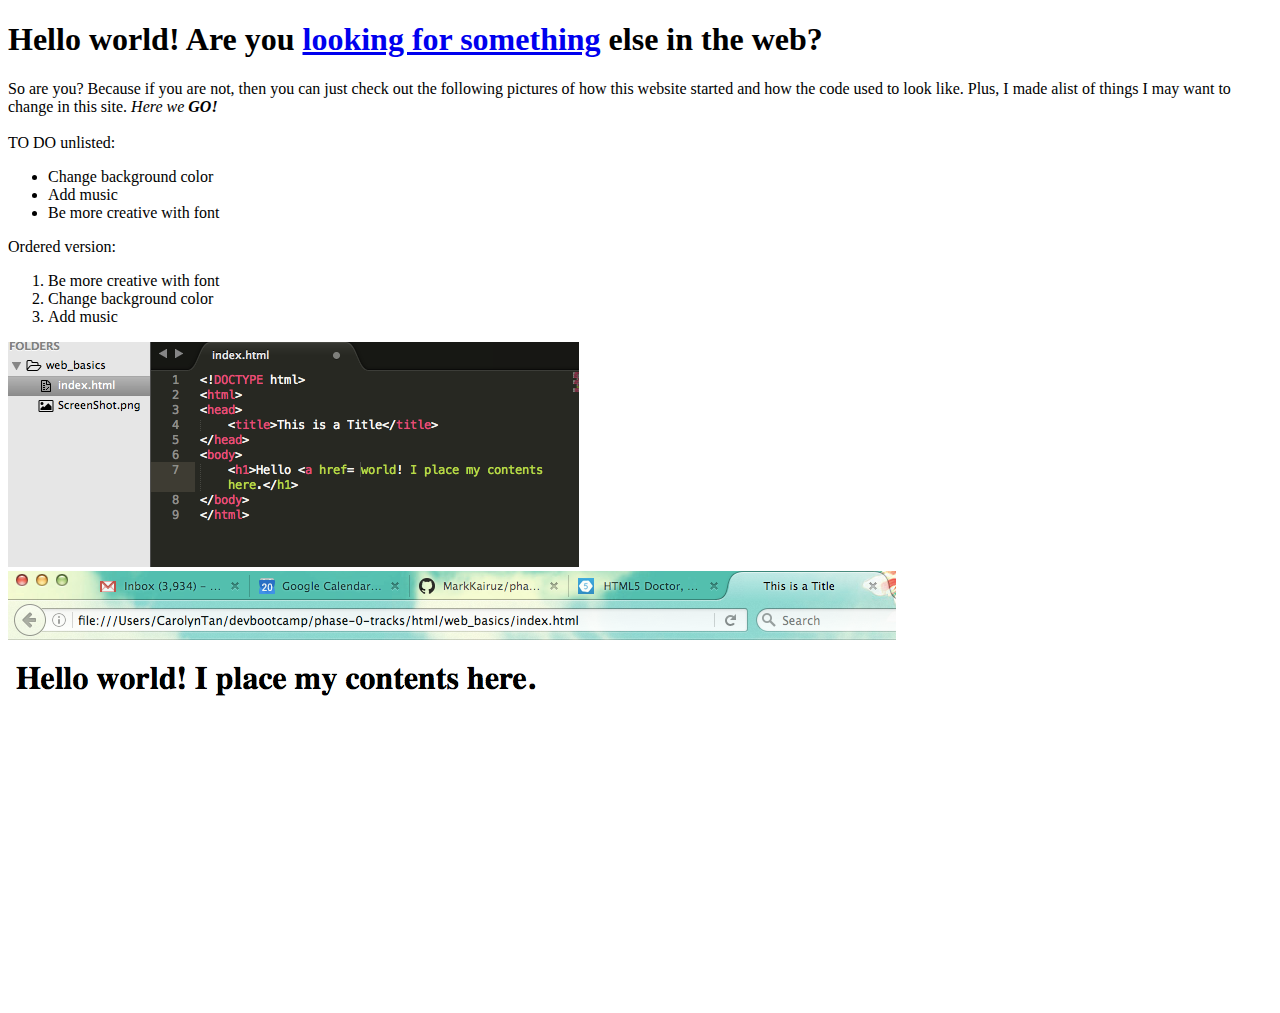
<file: html/web_basics/index.html>
<!DOCTYPE html>
<html>
<head>
	<title>This is a Title</title>
</head>
<body>
	<h1>Hello world! Are you <a href="http://www.bing.com/">looking for something</a> else in the web?</h1><p>So are you? Because if you are not, then you can just check out the following pictures of how this website started and how the code used to look like. Plus, I made alist of things I may want to change in this site.

	<em>Here we <strong>GO!</strong></em> 

	<br>
	<br>

TO DO unlisted:

<ul>
	<li>Change background color</li>
	<li>Add music</li>
	<li>Be more creative with font</li>
</ul>

Ordered version:

<ol>
	<li>Be more creative with font</li>
	<li>Change background color</li>
	<li>Add music</li>
</ol>

<img src="First_Webpage_design.png">

<img src="Fist_Webpage_look.png">

</body>
</html>
</file>
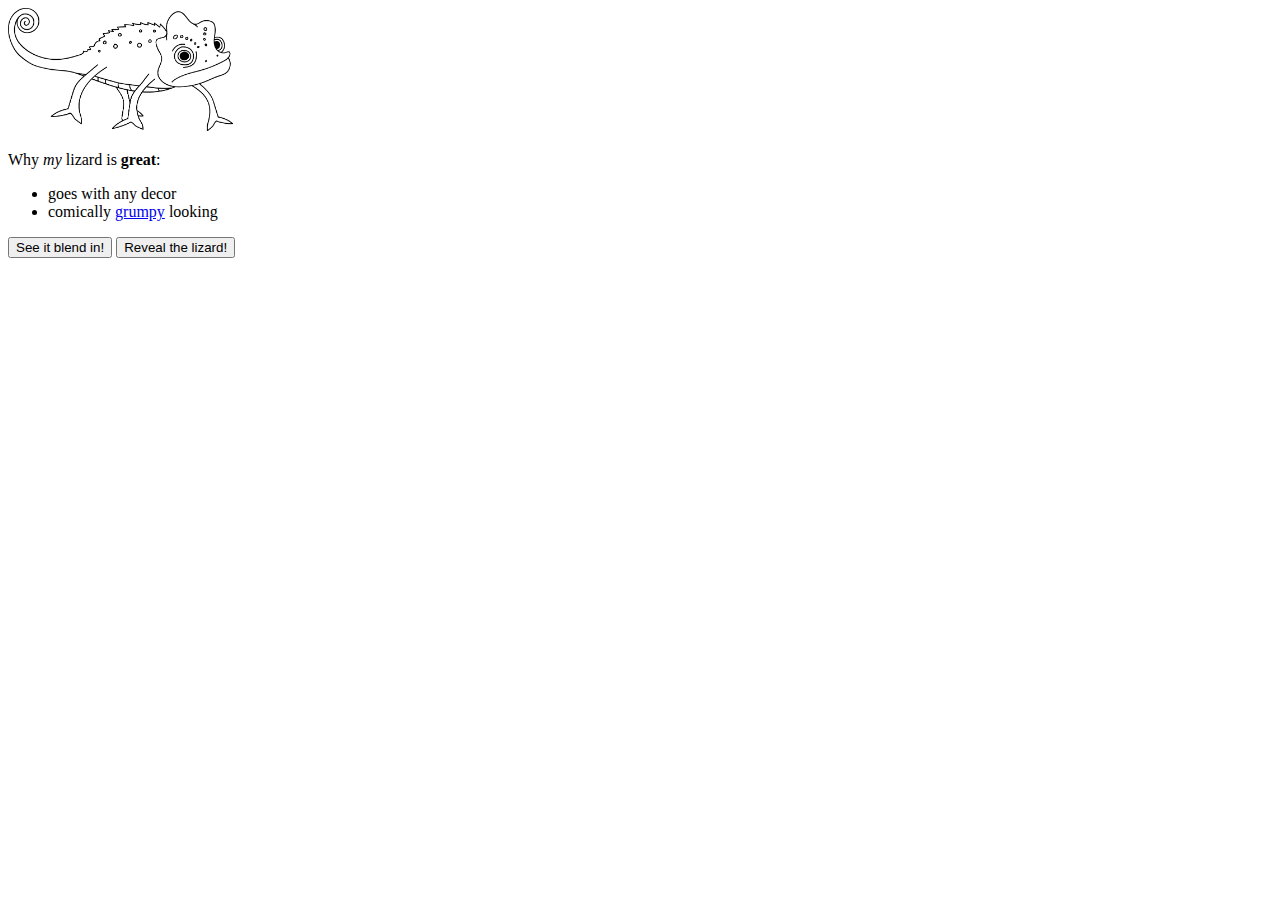
<file: web_dev/chameleon/index.html>
<!DOCTYPE html>
<html>
<head>
  <title>About My Pet</title>
  <link rel="stylesheet" href="style.css">
</head>
<body>
  <div id="about-my-pet">
    <img id="lizard-photo" src="chameleon.png">
    <p>Why <em>my</em> lizard is <strong>great</strong>:</p>
    <ul>
      <li>goes with any decor</li>
      <li>comically <a href="http://grumpy.com">grumpy</a> looking</li>
    </ul>
    <button>See it blend in!</button>
    <button>Reveal the lizard!</button>
  </div>
  <script src="script.js"></script>
</body>
</html>
</file>
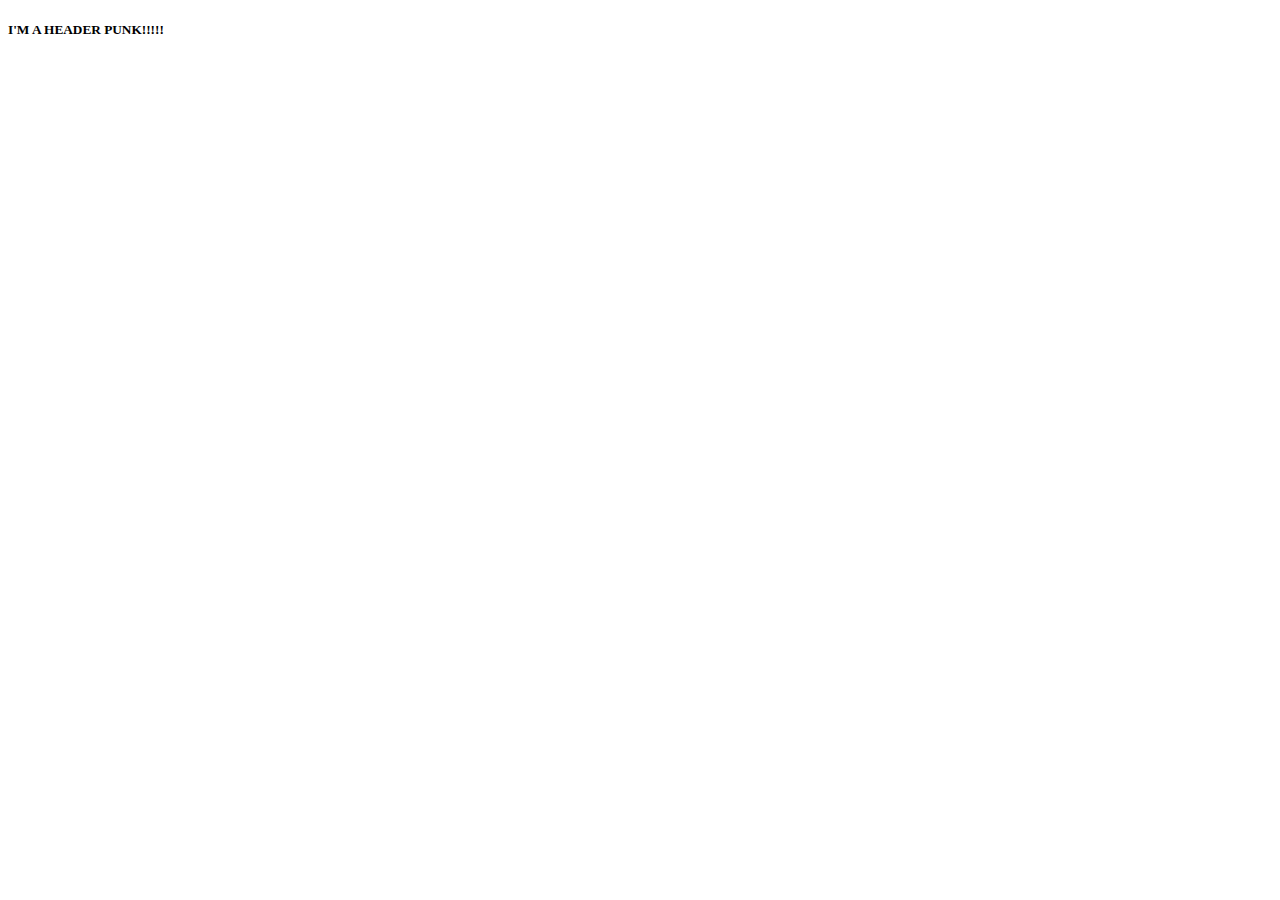
<file: web_dev/client_side_js/index.html>
<!DOCTYPE html>
<html>
<head>
	<title>using scripts in HTML</title>
</head>
<body>
	<h5 id="example">I'M A HEADER PUNK!!!!!</h5>
	<script type="text/javascript" src="script.js"></script>
</body>
</html>
</file>
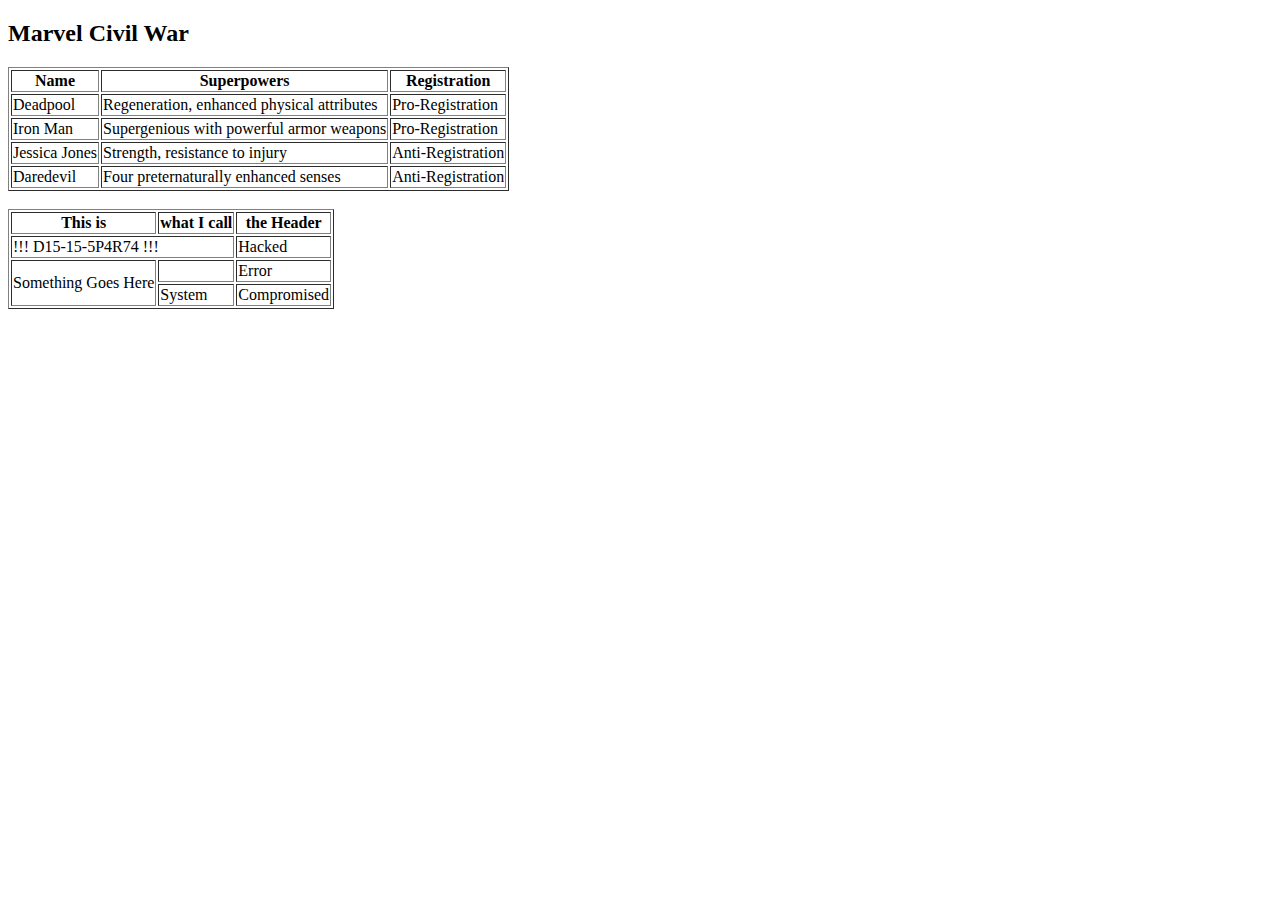
<file: html/table-practice.html>
<!DOCTYPE html>
<html>
<head>
	<title>Table Practice</title>
</head>
<body>
<h2>Marvel Civil War</h2>
<table border=1>
  <tr>
    <th>Name</th>
    <th>Superpowers</th>
    <th>Registration</th>
  </tr>
  <tr>
    <td>Deadpool</td>
    <td>Regeneration, enhanced physical attributes</td>
    <td>Pro-Registration</td>
  </tr>
  <tr>
  	<td>Iron Man</td>
  	<td>Supergenious with powerful armor weapons</td>
  	<td>Pro-Registration</td>
  </tr>
  <tr>
    <td>Jessica Jones</td>
    <td>Strength, resistance to injury</td>
    <td>Anti-Registration</td>
  </tr>
  <tr>
  	<td>Daredevil</td>
  	<td>Four preternaturally enhanced senses</td>
  	<td>Anti-Registration</td>
  </tr>
</table>
<br>
<table border=1>
    <tr>
      <th>This is</th>
      <th>what I call</th>
      <th>the Header</th>
    </tr>
    <tr>
      <td colspan="2">!!!   D15-15-5P4R74   !!!</td>
      <td>Hacked</td>
    </tr>
    <tr>
      <td rowspan="2">Something Goes Here</td>
      <td>&nbsp;</td>
      <td>Error</td>
    </tr>
    <tr>
      <td>System</td>
      <td>Compromised</td>
    </tr>
</table>
</body>
</html>
</file>
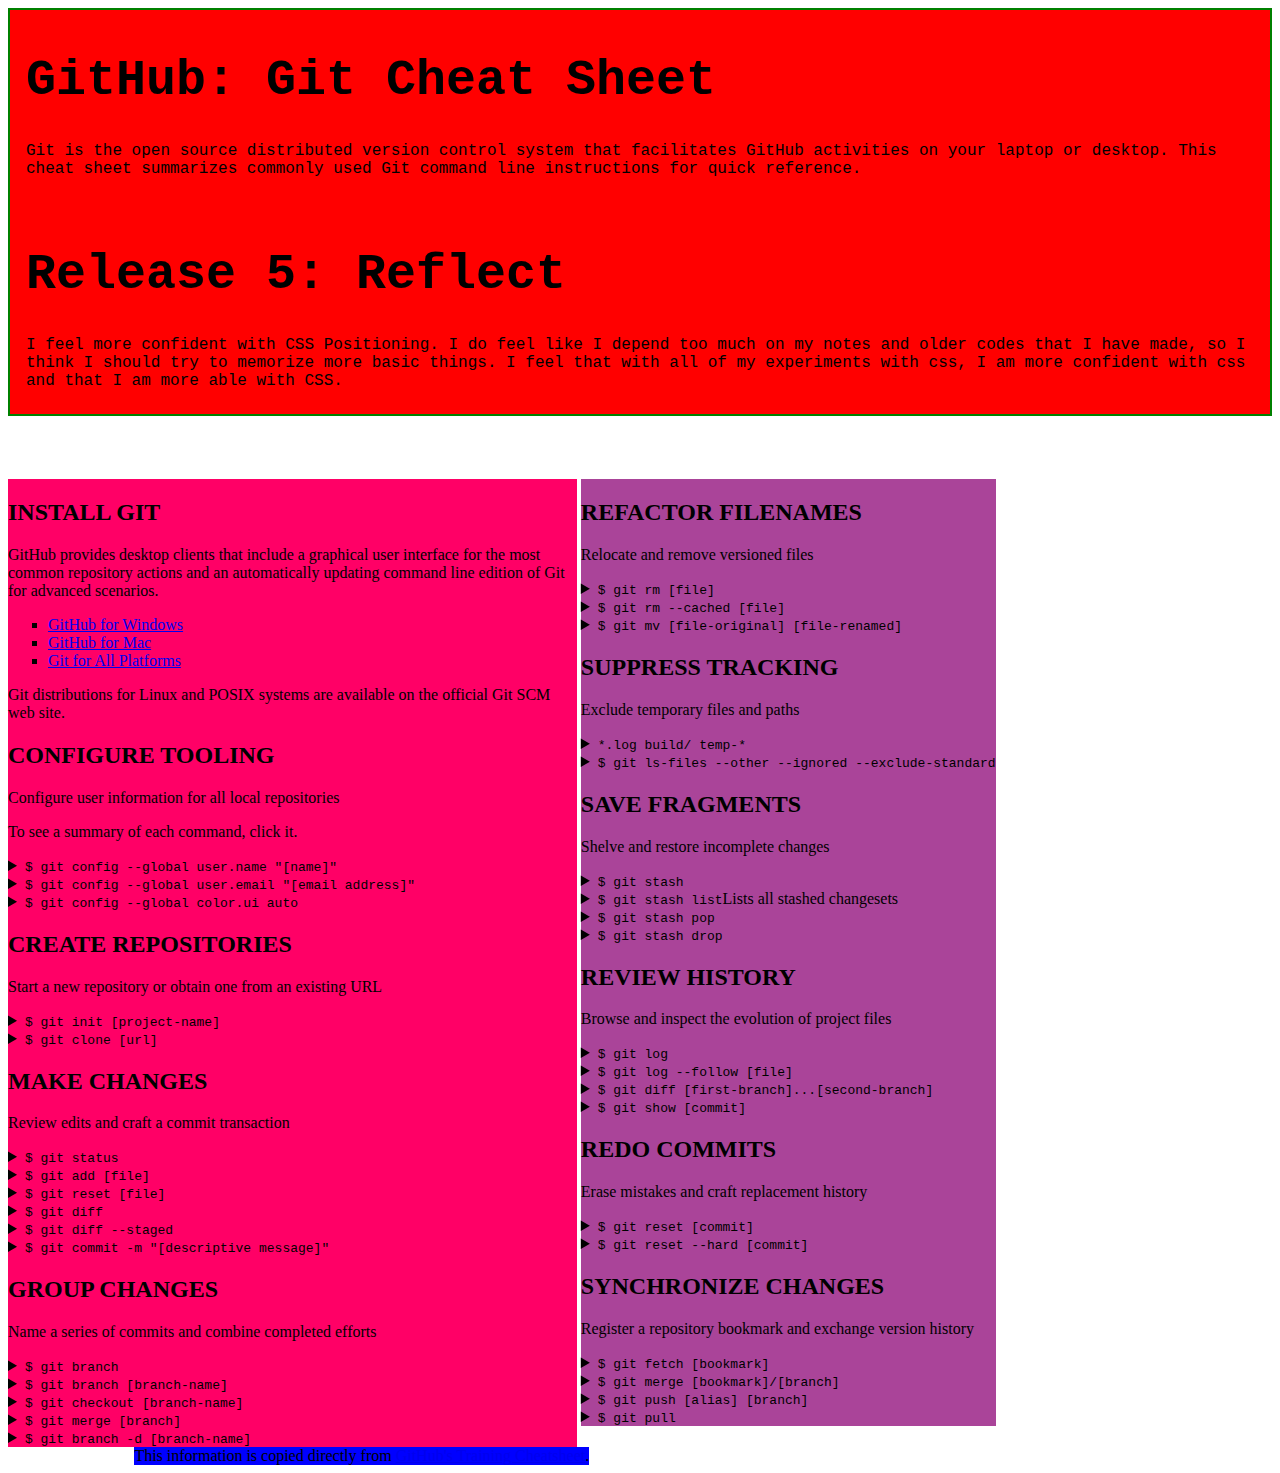
<file: css/gps/gps2-1.html>
<!--
Write your names here:
1.
2.

We spent [#] hours on this challenge.
-->

<!-- This challenge uses HTML5 syntax that may not be available in all browsers (It works in Chrome and Safari, from my testing. (<details> and<summary>). -->

<!DOCTYPE html>
<html lang="en">
  <head>
    <meta charset="UTF-8">
    <link rel="stylesheet" href="gps2-1.css">  <!-- Insert a link to the stylesheet here -->
    <title>Git Cheat Sheet</title>
  </head>

  <body>
    <header>
      <h1>GitHub: Git Cheat Sheet</h1>
      <p>Git is the open source distributed version control system that
        facilitates GitHub activities on your laptop or desktop.
        This cheat sheet summarizes commonly used Git command line
        instructions for quick reference.</p>
        <br>
        <h1>Release 5: Reflect</h1>
        <p>I feel more confident with CSS Positioning. I do feel like I depend too much on my notes and older codes that I have made, so I think I should try to memorize more basic things. I feel that with all of my experiments with css, I am more confident with css and that I am more able with CSS.</p>
    </header>

    <section class="column-1">
      <article>
        <h2>INSTALL GIT</h2>
        <p>GitHub provides desktop clients that include a graphical user
        interface for the most common repository actions and an automatically
        updating command line edition of Git for advanced scenarios.</p>
        <ul>
          <li><a href="https://windows.github.com">GitHub for Windows</a></li>
          <li><a href="https://mac.github.com">GitHub for Mac</a></li>
          <li><a href="http://git-scm.com">Git for All Platforms</a></li>
        </ul>

        Git distributions for Linux and POSIX systems are available on the
        official Git SCM web site.
      </article>

      <article>
        <h2>CONFIGURE TOOLING</h2>
        <p>Configure user information for all local repositories</p>
        <p> To see a summary of each command, click it.</p>

        <details>
          <summary><code>$ git config --global user.name "[name]"</code></summary>
          <p>Sets the name you want attached to your commit transactions</p>
        </details>

        <details>
          <summary><code>$ git config --global user.email "[email address]"</code></summary>
          <p>Sets the email you want atached to your commit transactions</p>
        </details>

        <details>
          <summary><code>$ git config --global color.ui auto</code></summary>
          <p>Enables helpful colorization of command line output</p>
        </details>
      </article>

      <article>
        <h2>CREATE REPOSITORIES</h2>
        <p>Start a new repository or obtain one from an existing URL</p>

        <details>
          <summary><code>$ git init [project-name]</code></summary>
          <p>Creates a new local repository with the specified name</p>
        </details>

        <details>
          <summary><code>$ git clone [url]</code></summary>
          <p>Downloads a project and its entire version history</p>
        </details>
      </article>

      <article>
        <h2>MAKE CHANGES</h2>
        <p>Review edits and craft a commit transaction</p>

        <details>
          <summary><code>$ git status</code></summary>
          <p>Lists all new or modified files to be committed</p>
        </details>

        <details>
          <summary><code>$ git add [file]</code></summary>
          <p>Snapshots the file in preparation for versioning</p>
        </details>

        <details>
          <summary><code>$ git reset [file]</code></summary>
          <p>Unstages the file, but preserve its contents</p>
        </details>

        <details>
          <summary><code>$ git diff</code></summary>
          <p>Shows file differences not yet staged</p>
        </details>

        <details>
          <summary><code>$ git diff --staged</code></summary>
          <p>Shows file differences between staging and the last file version</p>
        </details>

        <details>
          <summary><code>$ git commit -m "[descriptive message]"</code></summary>
          <p>Records file snapshots permanently in version history</p>
        </details>
      </article>

      <article>
        <h2>GROUP CHANGES</h2>
        <p>Name a series of commits and combine completed efforts</p>

        <details>
          <summary><code>$ git branch</code></summary>
          <p>Lists all local branches in the current repository</p>
        </details>

        <details>
          <summary><code>$ git branch [branch-name]</code></summary>
          <p>Creates a new branch</p>
        </details>

        <details>
          <summary><code>$ git checkout [branch-name]</code></summary>
          <p>Switches to the specified branch and updates the working directory</p>
        </details>

        <details>
          <summary><code>$ git merge [branch]</code></summary>
          <p>Combines the specified branch’s history into the current branch</p>
        </details>

        <details>
          <summary><code>$ git branch -d [branch-name]</code></summary>
          <p>Deletes the specified branch</p>
        </details>
      </article>
    </section>

    <section class="column-2">
      <article>
        <h2>REFACTOR FILENAMES</h2>
        <p>Relocate and remove versioned files</p>

        <details>
          <summary><code>$ git rm [file]</code></summary>
          <p>Deletes the file from the working directory and stages the deletion</p>
        </details>

        <details>
          <summary><code>$ git rm --cached [file]</code></summary>
          <p>Removes the file from version control but preserves the file locally</p>
        </details>

        <details>
          <summary><code>$ git mv [file-original] [file-renamed]</code></summary>
          <p>Changes the file name and prepares it for commit</p>
        </details>
      </article>

      <article>
        <h2>SUPPRESS TRACKING</h2>
        <p>Exclude temporary files and paths</p>

        <details>
          <summary><code>*.log
                    build/
                    temp-*
          </code></summary>
          <p>A text file named .gitignore suppresses accidental versioning of files and paths matching the specified paterns</p>
        </details>

        <details>
          <summary><code>$ git ls-files --other --ignored --exclude-standard</code></summary>
          <p>Lists all ignored files in this project</p>
        </details>
      </article>

      <article>
        <h2>SAVE FRAGMENTS</h2>
        <p>Shelve and restore incomplete changes</p>

        <details>
          <summary><code>$ git stash</code></summary>
          <p>Temporarily stores all modified tracked files</p>
        </details>

        <details>
          <summary><code>$ git stash list</code>Lists all stashed changesets</summary>
          <p></p>
        </details>

        <details>
          <summary><code>$ git stash pop</code></summary>
          <p>Restores the most recently stashed files</p>
        </details>

        <details>
          <summary><code>$ git stash drop</code></summary>
          <p>Discards the most recently stashed changeset</p>
        </details>

      </article>

      <article>
        <h2>REVIEW HISTORY</h2>
        <p>Browse and inspect the evolution of project files</p>

        <details>
          <summary><code>$ git log</code></summary>
          <p>Lists version history for the current branch</p>
        </details>

        <details>
          <summary><code>$ git log --follow [file]</code></summary>
          <p>Lists version history for a file, including renames</p>
        </details>

        <details>
          <summary><code>$ git diff [first-branch]...[second-branch]</code></summary>
          <p>Shows content differences between two branches</p>
        </details>

        <details>
          <summary><code>$ git show [commit]</code></summary>
          <p>Outputs metadata and content changes of the specified commit</p>
        </details>
      </article>

      <article>
        <h2>REDO COMMITS</h2>
        <p>Erase mistakes and craft replacement history</p>

        <details>
          <summary><code>$ git reset [commit]</code></summary>
          <p>Undoes all commits after [commit], preserving changes locally</p>
        </details>

        <details>
          <summary><code>$ git reset --hard [commit]</code></summary>
          <p>Discards all history and changes back to the specified commit</p>
        </details>
      </article>

      <article>
        <h2>SYNCHRONIZE CHANGES</h2>
        <p>Register a repository bookmark and exchange version history</p>

        <details>
          <summary><code>$ git fetch [bookmark]</code></summary>
          <p>Downloads all history from the repository bookmark</p>
        </details>

        <details>
          <summary><code>$ git merge [bookmark]/[branch]</code></summary>
          <p>Combines bookmark’s branch into current local branch</p>
        </details>

        <details>
          <summary><code>$ git push [alias] [branch]</code></summary>
          <p>Uploads all local branch commits to GitHub</p>
        </details>

        <details>
          <summary><code>$ git pull</code></summary>
          <p>Downloads bookmark history and incorporates changes</p>
        </details>
      </article>
    </section>

    <footer>
      This information is copied directly from <a href="https://training.github.com/kit/downloads/github-git-cheat-sheet.pdf">GitHub's Training Cheatsheet</a>.
    </footer>
  <!-- Add your reflection here as a comment. -->
  </body>
</html>
</file>
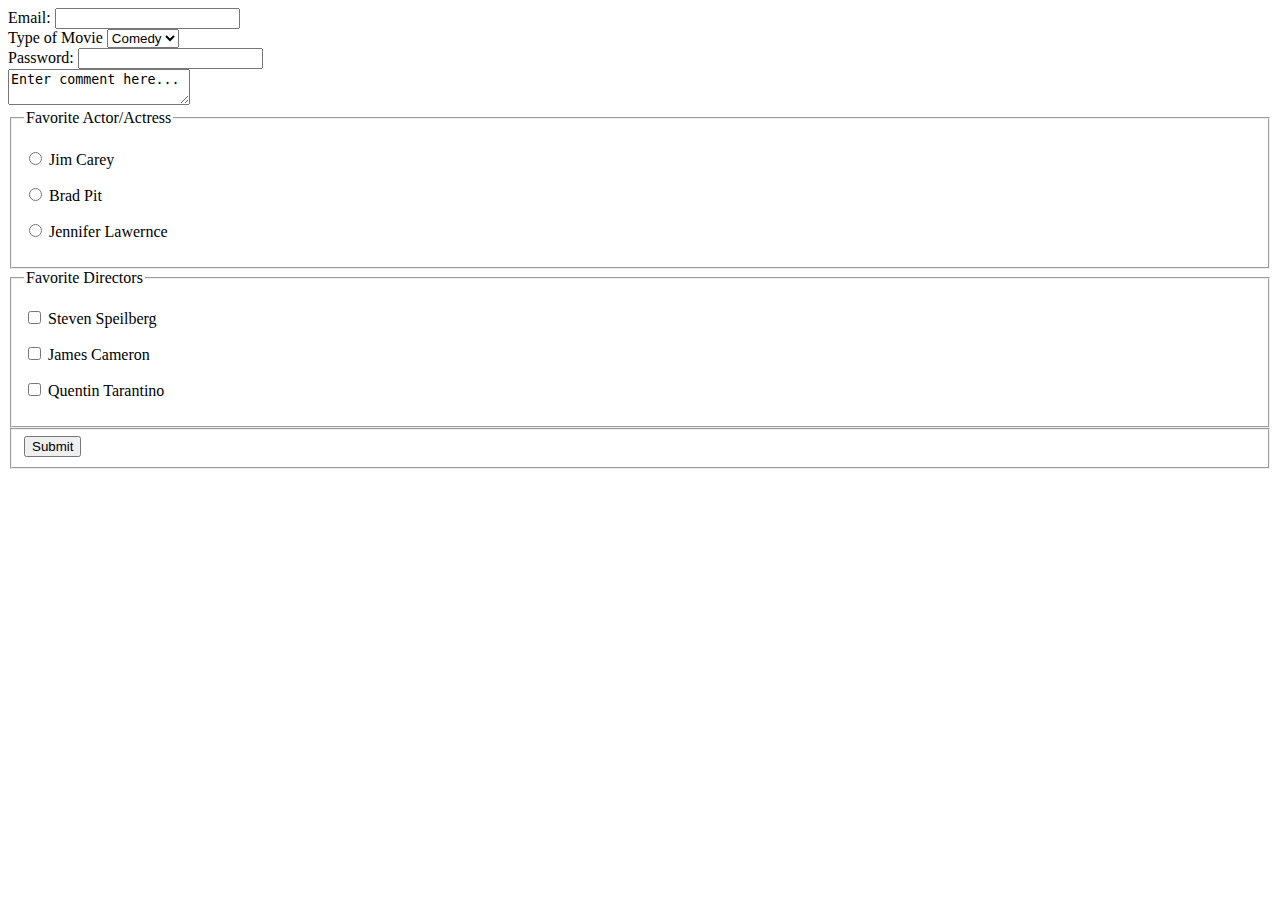
<file: html/forms/practice-form.html>
<!DOCTYPE html>
<html>
<head>
	<title>Movie Madness</title>
</head>
<body>
<form action="success.html" method="post">
  <div>
    <label>Email:</label>
    <input type="email" name="email">
  </div>
  <div>
      <label>Type of Movie</label>
      <select name="Movie_Genre">
        <option value="Genre">Comedy</option>
        <option value="Genre">Horror</option>
        <option value="Genre">Action</option>
      </select>
    </div>
  <div>
    <label>Password:</label>
    <input type="password" name="password">
  </div>

  <textarea name="comment" form="usrform">Enter comment here...</textarea>

  <fieldset>
  <legend> Favorite Actor/Actress </legend>
  <p><label> <input type=radio name="Person" value="Jim Carey"> Jim Carey </label></p>
  <p><label> <input type=radio name="Person" value="Brad Pit"> Brad Pit </label></p>
  <p><label> <input type=radio name="Person" value="Jennifer Lawernce"> Jennifer Lawernce </label></p>
  </fieldset>

<fieldset>
  <legend> Favorite Directors </legend>
  <p><label> <input type=checkbox name="Director" value="Steven Speilberg"> Steven Speilberg </label></p>
  <p><label> <input type=checkbox name="Director" value="James Cameron"> James Cameron </label></p>
  <p><label> <input type=checkbox name="Director" value="Quentin Tarantino"> Quentin Tarantino </label></p>
  </fieldset>

  <fieldset>
  <button type="submit">Submit</button>
  </fieldset>
</form>
</body>
</html>
</file>
<file: web_dev/chameleon/style.css>
#lizard-photo {
  width: 225px;
  height: auto;
}
</file>
<file: css/gps/gps2-1.css>
header {
  display: inline-block;
  background-color: red;
  font-family: Courier;
  border: solid 2px green;
  padding: 8px 16px;
  margin-bottom: 5%;
}

h1 {
  font-size: 50px;
  
}

ul li {
  list-style-type: square;
}

.column-1 {
  display: inline-block;
  vertical-align: top;
  max-width: 45%;
    background-color: #ff0066;
    margin-left: auto;
    margin-right: auto;
}

.column-2 {
    display: inline-block;
    vertical-align: top;
      max-width: 45%;
      background-color: #aa4499;
      margin: auto;
          margin-right: auto;
}

footer {
    display: inline-block;
  background-color: blue;
  margin-left: 10%;
  margin-right: 10%;
}
</file>
